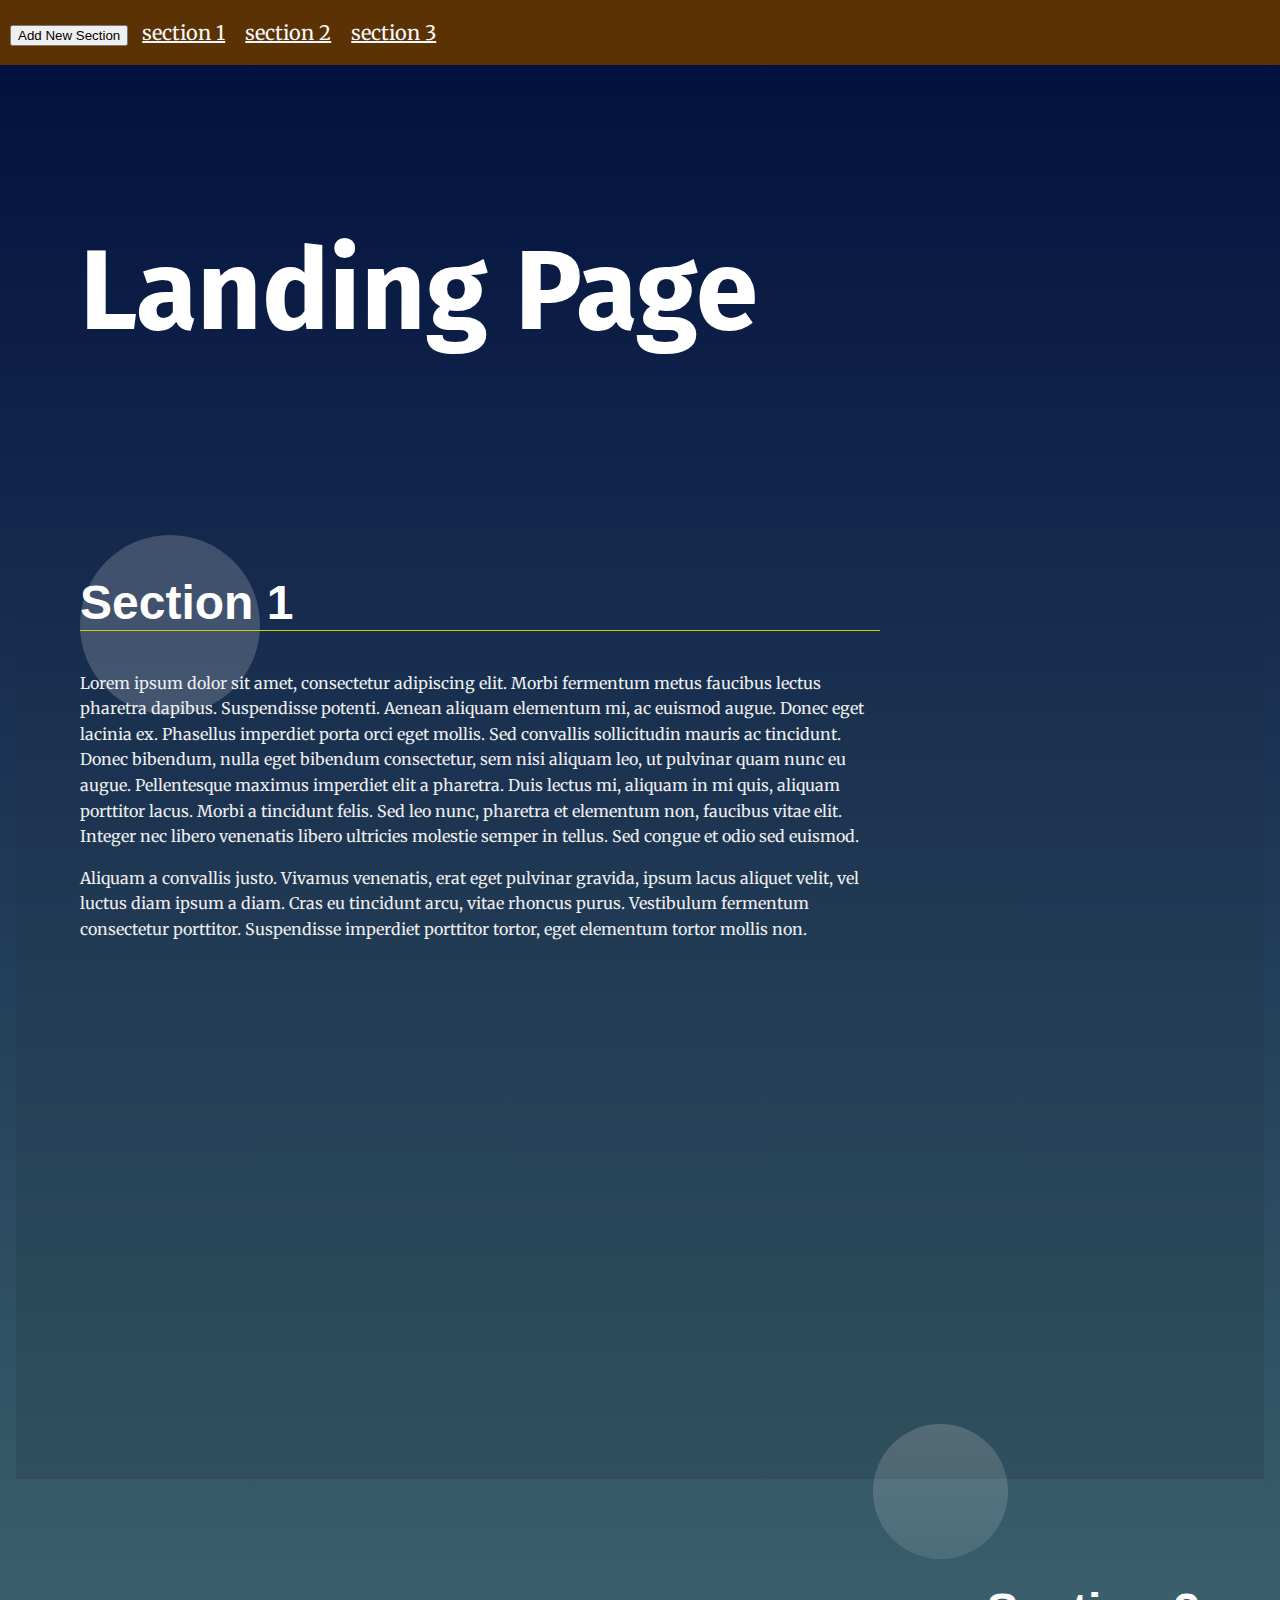
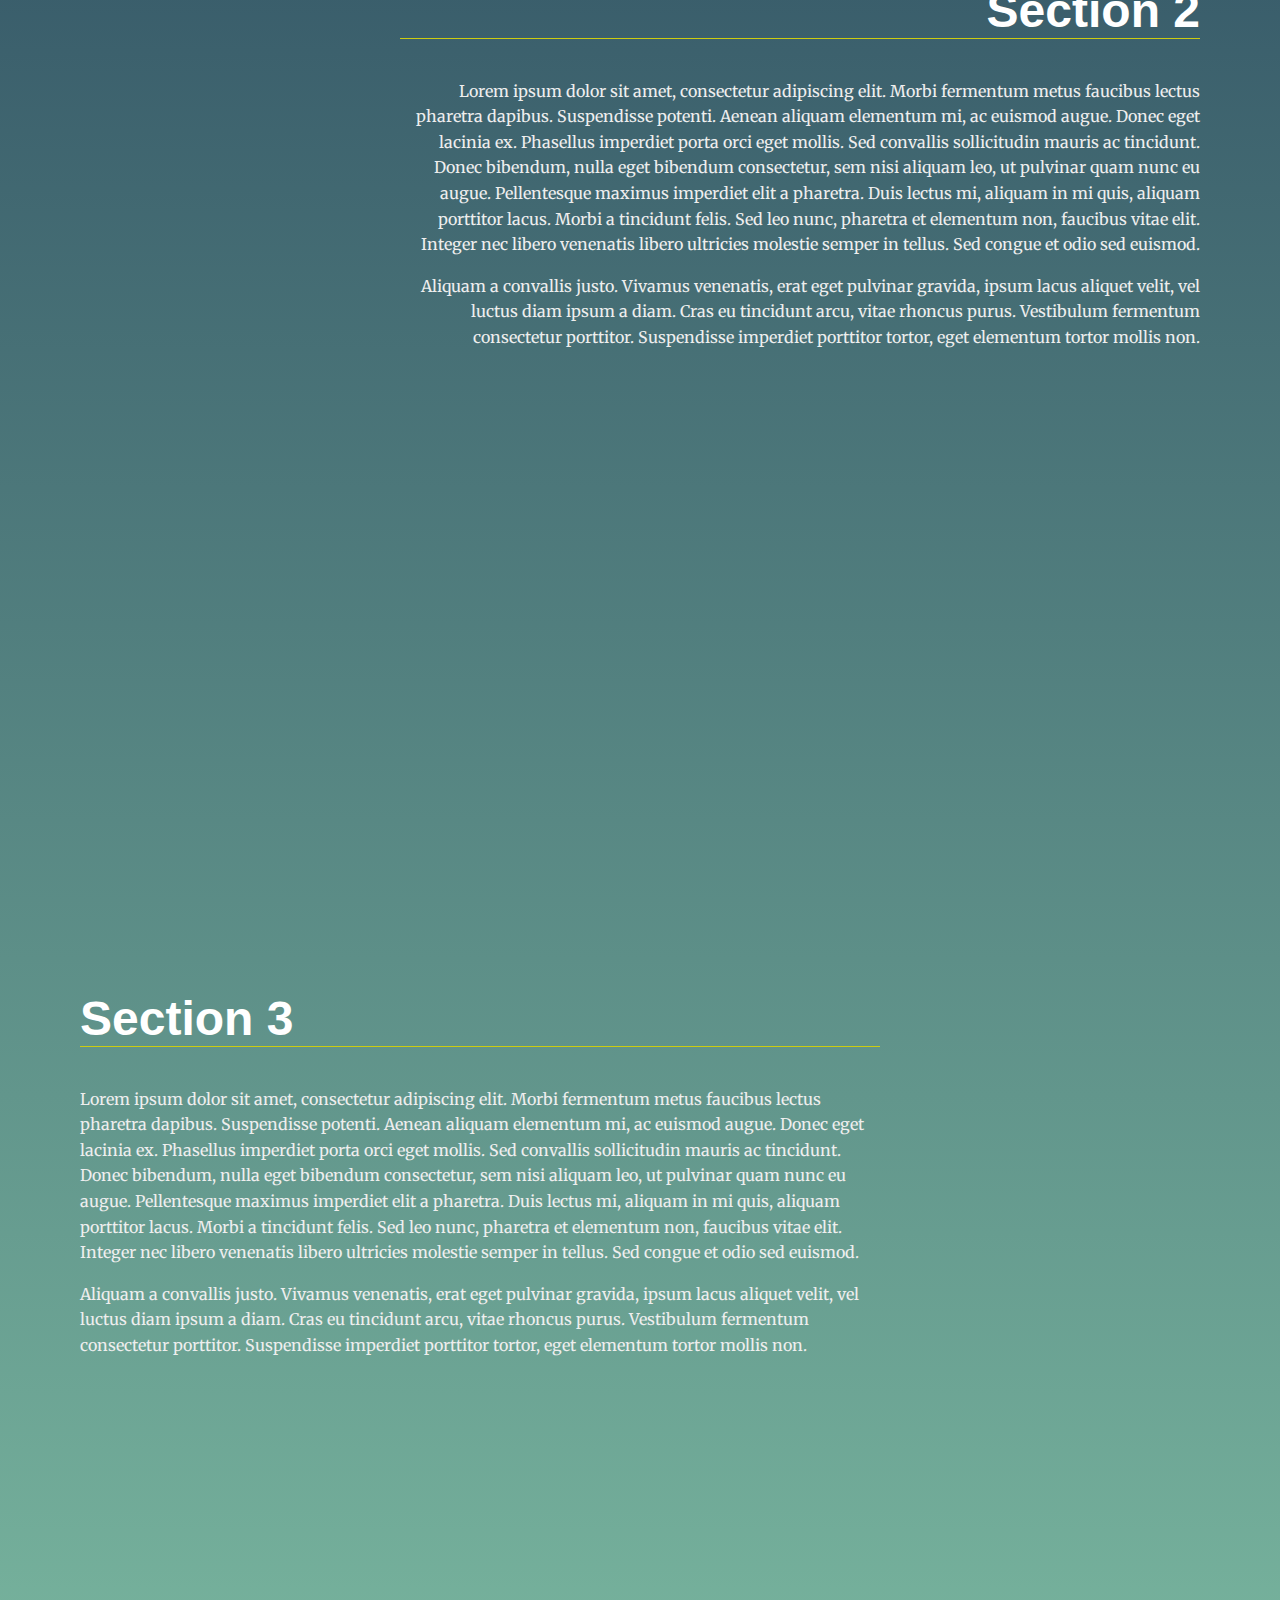
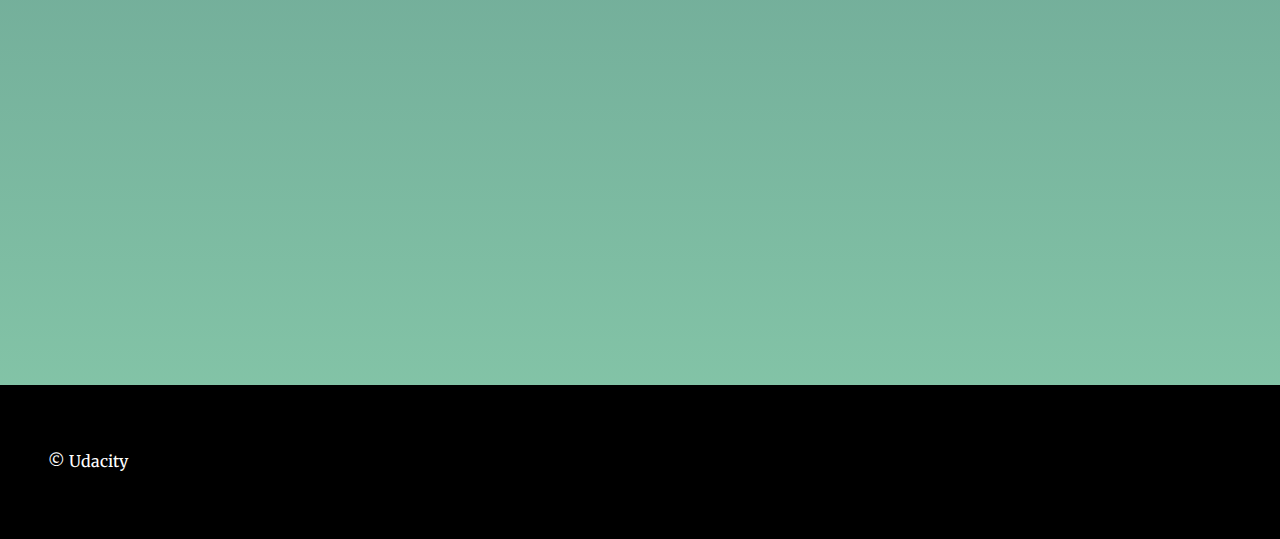
<file: index.html>
<!DOCTYPE >
<html lang="en">
<head>
  <meta charset="UTF-8">
  <meta name="viewport" content="width=device-width, initial-scale=1.0">
  <meta http-equiv="X-UA-Compatible" content="ie=edge">
  <title>Manipulating the DOM</title>
  <!-- Load Google Fonts -->
  <link href="https://fonts.googleapis.com/css?family=Fira+Sans:900|Merriweather&display=swap" rel="stylesheet">  <!-- Load Styles -->
  <link href="css/styles.css" rel="stylesheet">
</head>
<body>
  <!-- HTML Follows BEM naming conventions 
  IDs are only used for sections to connect menu achors to sections -->
  <header class="page__header">
    <nav class="navbar__menu">
      <!-- Navigation starts as empty UL that will be populated with JS -->
      <ul id="navbar__menu ul"> 
        <button type="text" id="addSection" onclick="addsection()">Add New Section</button>
      </ul>
    </nav>
  </header>
  
  <main id="main1">
    <header class="main__hero">
      <h1>Landing Page </h1>
    </header>
    <!-- Each Section has an ID (used for the anchor) and 
    a data attribute that will populate the li node.
    Adding more sections will automatically populate nav.
    The first section is set to active class by default -->
    <section id="section1" data-nav="Section 1" class="your-active-class">
      <div class="landing__container">
        <h2>Section 1</h2>
        <p>Lorem ipsum dolor sit amet, consectetur adipiscing elit. Morbi fermentum metus faucibus lectus pharetra dapibus. Suspendisse potenti. Aenean aliquam elementum mi, ac euismod augue. Donec eget lacinia ex. Phasellus imperdiet porta orci eget mollis. Sed convallis sollicitudin mauris ac tincidunt. Donec bibendum, nulla eget bibendum consectetur, sem nisi aliquam leo, ut pulvinar quam nunc eu augue. Pellentesque maximus imperdiet elit a pharetra. Duis lectus mi, aliquam in mi quis, aliquam porttitor lacus. Morbi a tincidunt felis. Sed leo nunc, pharetra et elementum non, faucibus vitae elit. Integer nec libero venenatis libero ultricies molestie semper in tellus. Sed congue et odio sed euismod.</p>

        <p>Aliquam a convallis justo. Vivamus venenatis, erat eget pulvinar gravida, ipsum lacus aliquet velit, vel luctus diam ipsum a diam. Cras eu tincidunt arcu, vitae rhoncus purus. Vestibulum fermentum consectetur porttitor. Suspendisse imperdiet porttitor tortor, eget elementum tortor mollis non.</p>
      </div>
    </section>
    <section id="section2" data-nav="Section 2">
      <div class="landing__container">
        <h2>Section 2</h2>
        <p>Lorem ipsum dolor sit amet, consectetur adipiscing elit. Morbi fermentum metus faucibus lectus pharetra dapibus. Suspendisse potenti. Aenean aliquam elementum mi, ac euismod augue. Donec eget lacinia ex. Phasellus imperdiet porta orci eget mollis. Sed convallis sollicitudin mauris ac tincidunt. Donec bibendum, nulla eget bibendum consectetur, sem nisi aliquam leo, ut pulvinar quam nunc eu augue. Pellentesque maximus imperdiet elit a pharetra. Duis lectus mi, aliquam in mi quis, aliquam porttitor lacus. Morbi a tincidunt felis. Sed leo nunc, pharetra et elementum non, faucibus vitae elit. Integer nec libero venenatis libero ultricies molestie semper in tellus. Sed congue et odio sed euismod.</p>

        <p>Aliquam a convallis justo. Vivamus venenatis, erat eget pulvinar gravida, ipsum lacus aliquet velit, vel luctus diam ipsum a diam. Cras eu tincidunt arcu, vitae rhoncus purus. Vestibulum fermentum consectetur porttitor. Suspendisse imperdiet porttitor tortor, eget elementum tortor mollis non.</p>
      </div>
    </section>
    <section id="section3" data-nav="Section 3">
      <div class="landing__container">
        <h2>Section 3</h2>
        <p>Lorem ipsum dolor sit amet, consectetur adipiscing elit. Morbi fermentum metus faucibus lectus pharetra dapibus. Suspendisse potenti. Aenean aliquam elementum mi, ac euismod augue. Donec eget lacinia ex. Phasellus imperdiet porta orci eget mollis. Sed convallis sollicitudin mauris ac tincidunt. Donec bibendum, nulla eget bibendum consectetur, sem nisi aliquam leo, ut pulvinar quam nunc eu augue. Pellentesque maximus imperdiet elit a pharetra. Duis lectus mi, aliquam in mi quis, aliquam porttitor lacus. Morbi a tincidunt felis. Sed leo nunc, pharetra et elementum non, faucibus vitae elit. Integer nec libero venenatis libero ultricies molestie semper in tellus. Sed congue et odio sed euismod.</p>

        <p>Aliquam a convallis justo. Vivamus venenatis, erat eget pulvinar gravida, ipsum lacus aliquet velit, vel luctus diam ipsum a diam. Cras eu tincidunt arcu, vitae rhoncus purus. Vestibulum fermentum consectetur porttitor. Suspendisse imperdiet porttitor tortor, eget elementum tortor mollis non.</p>
      </div>
    </section>
  </main>
 
  <footer class="page__footer">
    <p>&copy Udacity</p>
  </footer>

</body>
<script src="js/app.js"></script>
</html>
</file>
<file: css/styles.css>
/*
 *
 * CSS written based on SMACSS architecture.
 * To learn more, visit: http://smacss.com/
 * 
 * For simplicity, no reset or normalize is added. 
 * To learn more, visit: https://css-tricks.com/reboot-resets-reasoning/
 *
*/


/* ---- Base Rules ---- */
body {
    background: rgb(136,203,171);
    background: linear-gradient(0deg, rgba(136,203,171,1) 0%, rgba(0,13,60,1) 100%);
    margin: 0;
    font-family: 'Merriweather', serif;
    color: #fff;
    overflow-x: hidden;
}


/* Typeography General*/
h1 {
    font-family: 'Fira Sans', sans-serif;
    font-size: 3em;
    margin: 2em 1rem;
}

@media only screen and (min-width: 35em){
    h1 {
        font-size: 7em;
        margin: 2em 4rem 1em;
    }
}

h2 {
    border-bottom: 1px solid #cc1;
    font-family: 'Oxygen', Sans-Serif;
    font-size: 3em;
    color: #fff;
}

p {
    line-height: 1.6em;
    color: #eee;
}

/* ---- Layout Rules ---- */
main {
    margin: 10vh 1em 10vh;
}

.main-hero {
    min-height: 30vh;
    padding-top: 1em;
}

section {
    height: 112vh;
    width: 100%;
    position: relative;
    min-height: 10vh;
}
a{
    color:rgb(248, 248, 252);
}
.active{
    background-color: rgb(25, 123, 235);
    color: white;
  }
/* ---- Module Rules ---- */

/* Navigation Styles*/

.navbar__menu ul 
{   
    padding: 5px;
    margin: 5px;
    text-align: left;
}

.navbar__menu li 
{
    display: inline-block;
    font-size: 20px;
    padding: 5px;
    margin: 5px;
    
    /* text-align: left; */
}

.navbar__menu .menu__link 
{
    display: block;
    padding: 1em;
    font-weight: bold;
    text-decoration: none;
    color: #000;
}

.navbar__menu .menu__link:hover 
{
    background: #333;
    color: #fff;
    transition: ease 0.3s all;
}

/* Header Styles */
.page__header 
{
    background: rgb(90, 50, 4);
    position: fixed;
    top: 0;
    width: 100%;
    z-index: 5;
}

/* Footer Styles */
.page__footer 
{
    background: #000;
    padding: 3em;
    color: #fff;
}

.page__footer p
{
    color: #fff;
}


/* ---- Theme Rules ---- */
/* Landing Container Styles */
.landing__container 
{
    padding: 1em;
    text-align: left;
}

@media only screen and (min-width: 35em)
{
    .landing__container {
        max-width: 50em;
        padding: 4em;
    }
}

section:nth-of-type(even) .landing__container 
{
    margin-right: 0;
    margin-left: auto;
    text-align: right; 
}

/* Background Circles */
/* Note that background circles are created with psuedo elements before and after */
/* Circles appear to be random do to use of :nth-of-type psuedo class */
section:nth-of-type(odd) .landing__container::before 
{
    content: '';
    background: rgba(255, 255, 255, 0.187);
    position: absolute;
    z-index: -5;
    width: 20vh;
    height: 20vh;
    border-radius: 50%;
    opacity: 0;
    transition: ease 0.5s all;
}

section:nth-of-type(even) .landing__container::before {
    content: '';
    background: rgb(255,255,255);
    background: linear-gradient(0deg, rgba(255,255,255,.1) 0%, rgba(255,255,255,.2) 100%);
    position: absolute;
    top: 3em;
    right: 3em;
    z-index: -5;
    width: 10vh;
    height: 10vh;
    border-radius: 50%;
    opacity: 0;
    transition: ease 0.5s all;
}

section:nth-of-type(3n) .landing__container::after {
    content: '';
    background: rgb(255,255,255);
    background: linear-gradient(0deg, rgba(255,255,255,.1) 0%, rgba(255,255,255,.2) 100%);
    position: absolute;
    right: 0;
    bottom: 0;
    z-index: -5;
    width: 10vh;
    height: 10vh;
    border-radius: 50%;
    opacity: 0;
    transition: ease 0.5s all;
}

section:nth-of-type(3n + 1) .landing__container::after {
    content: '';
    background: rgb(255,255,255);
    background: linear-gradient(0deg, rgba(255,255,255,.1) 0%, rgba(255,255,255,.2) 100%);
    position: absolute;
    right: 20vw;
    bottom: -5em;
    z-index: -5;
    width: 15vh;
    height: 15vh;
    border-radius: 50%;
    opacity: 0;
    transition: ease 0.5s all;
}


/* ---- Theme State Rules ---- */
/* Section Active Styles */
/* Note: your-active-class class is applied through javascript. You should update the class here and in the index.html to what you set in your javascript file.  */
section.your-active-class {
    background: rgb(0, 0, 0);
    background: linear-gradient(0deg, rgba(0, 0, 0, 0.1) 0%, rgba(0, 0, 0, 0) 100%);
}

section.your-active-class .landing__container::before {
    opacity: 1;
    animation: rotate 4s linear 0s infinite forwards;
}

section.your-active-class .landing__container::after {
    opacity: 1;
    animation: rotate 5s linear 0s infinite forwards reverse;
}

/* Section Active Styles Keyframe Animations */
@keyframes rotate {
	from {
		transform: rotate(0deg)
		           translate(-1em)
		           rotate(0deg);
	}
	to {
		transform: rotate(360deg)
		           translate(-1em) 
		           rotate(-360deg);
	}
}
</file>
